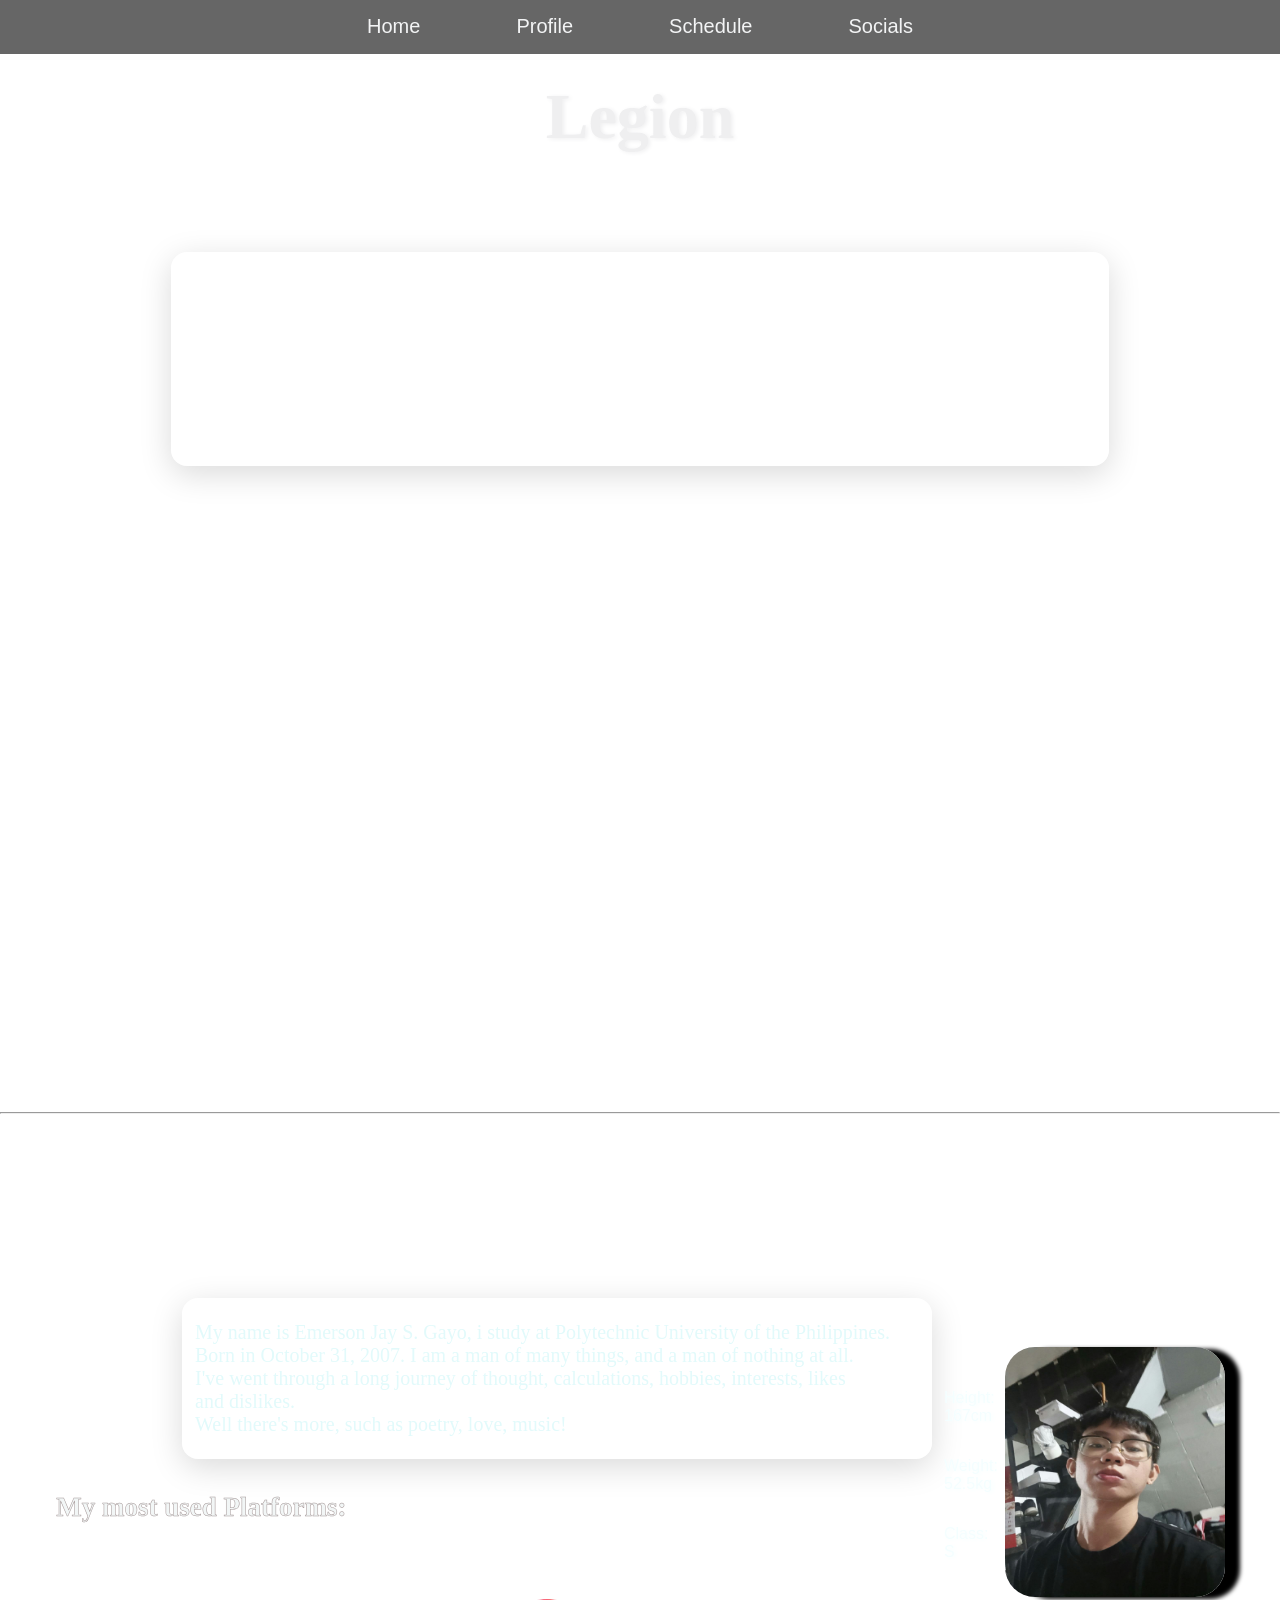
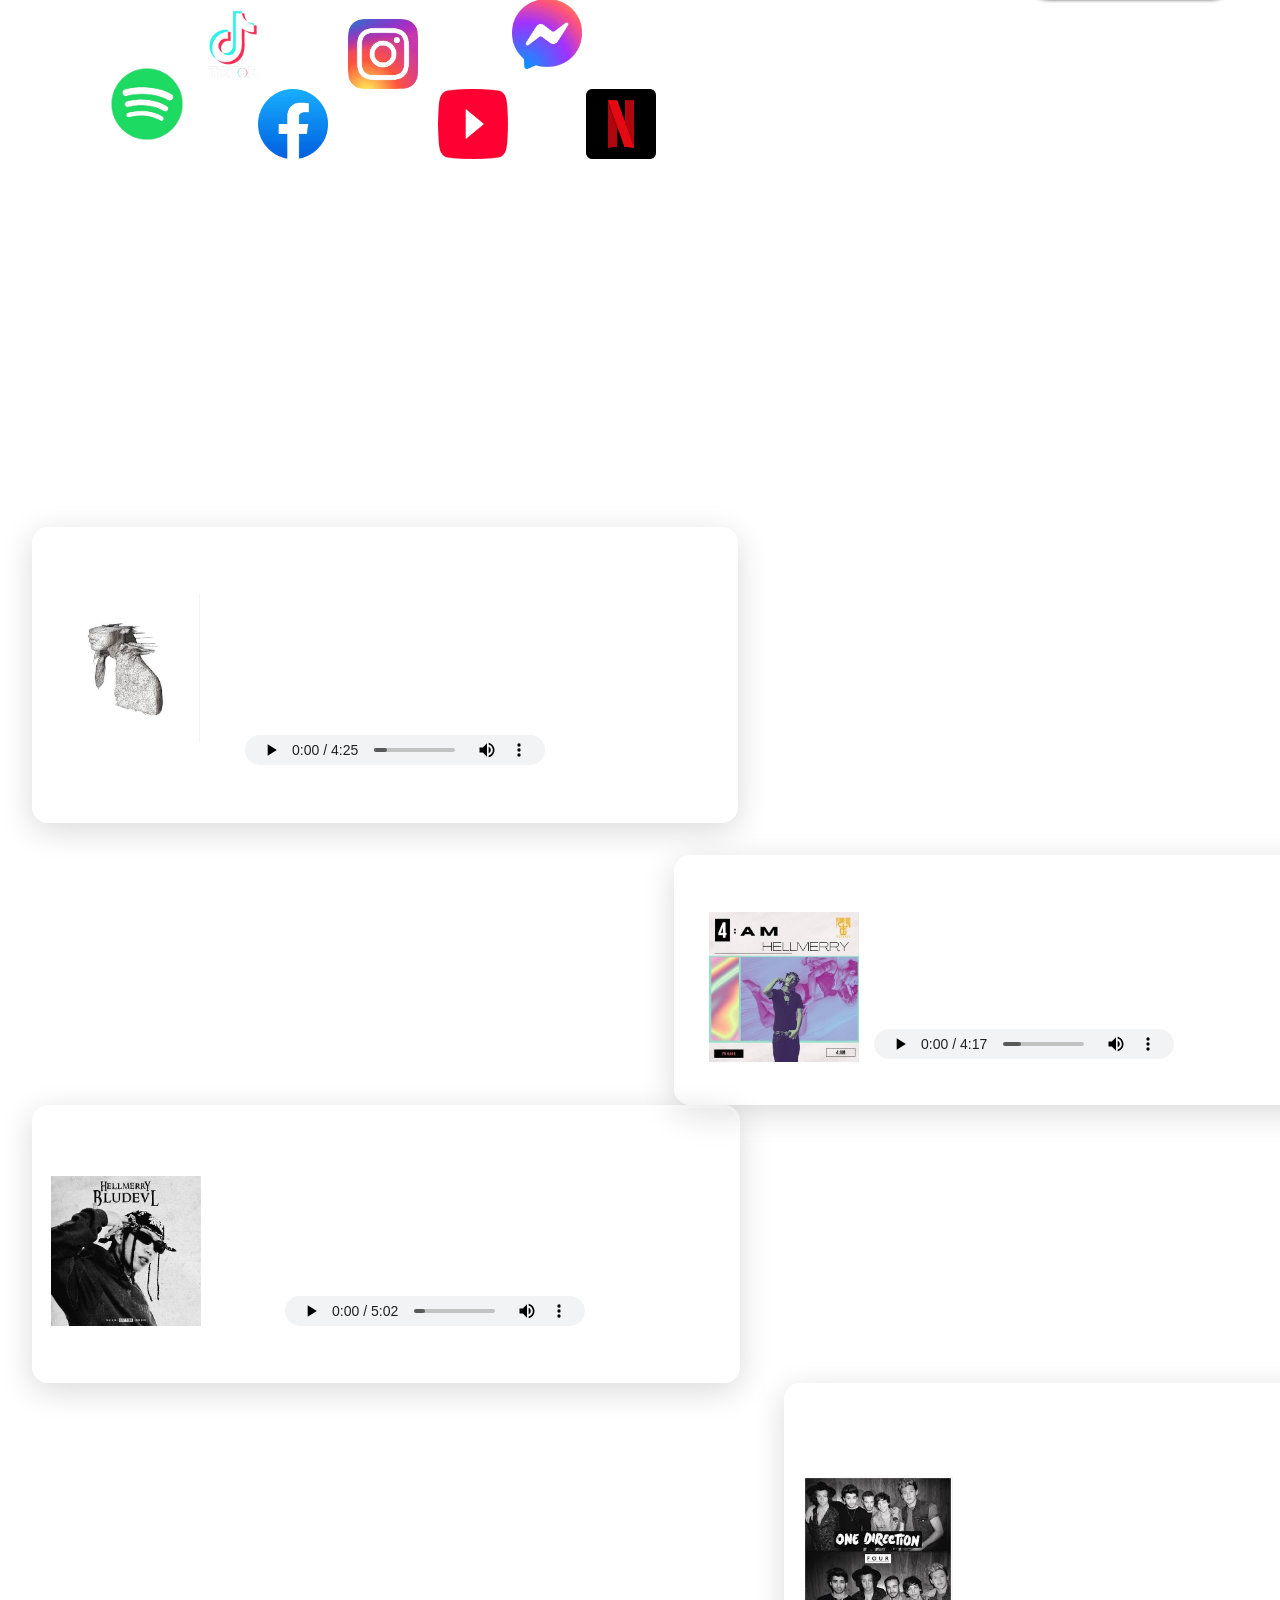
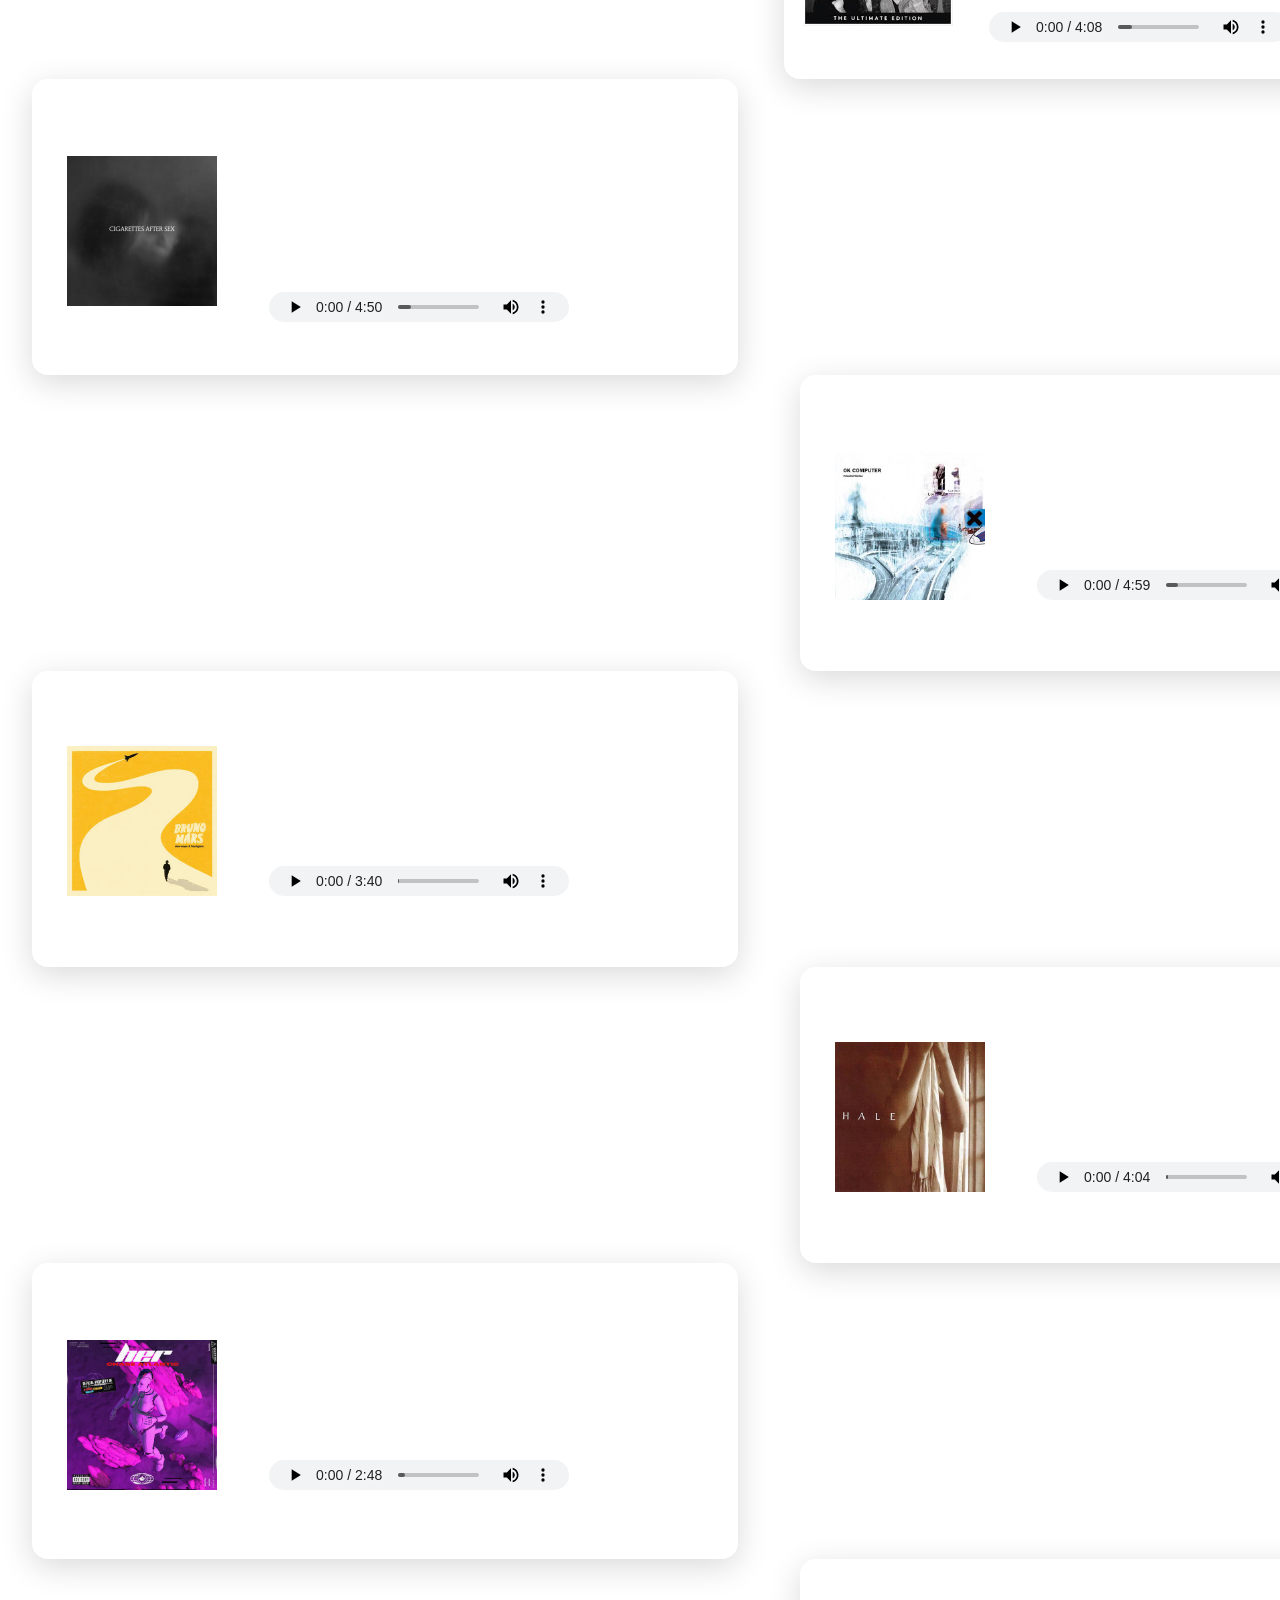
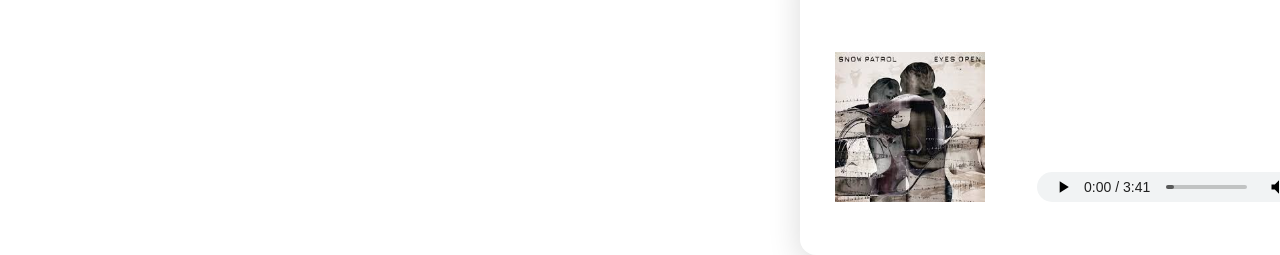
<file: index.html>
<!doctype html>
<html lang="en">
<head>
  <meta charset="utf-8">
  <meta http-equiv="refresh" content="0; URL=Legion.html">
  <meta name="viewport" content="width=device-width,initial-scale=1">
  <title>Redirecting to Legion</title>
  <script>
    // Fallback JS redirect in case meta-refresh is blocked.
    (function(){
      var target = 'Legion.html';
      // Ensure we keep the current repository path as base
      var base = window.location.pathname;
      if (!base.endsWith('/')) base = base.substring(0, base.lastIndexOf('/')+1);
      window.location.replace(base + target);
    })();
  </script>
</head>
<body>
  <p>Redirecting to <a href="Legion.html">Legion.html</a>. If you are not redirected, click the link.</p>
</body>
</html>
</file>
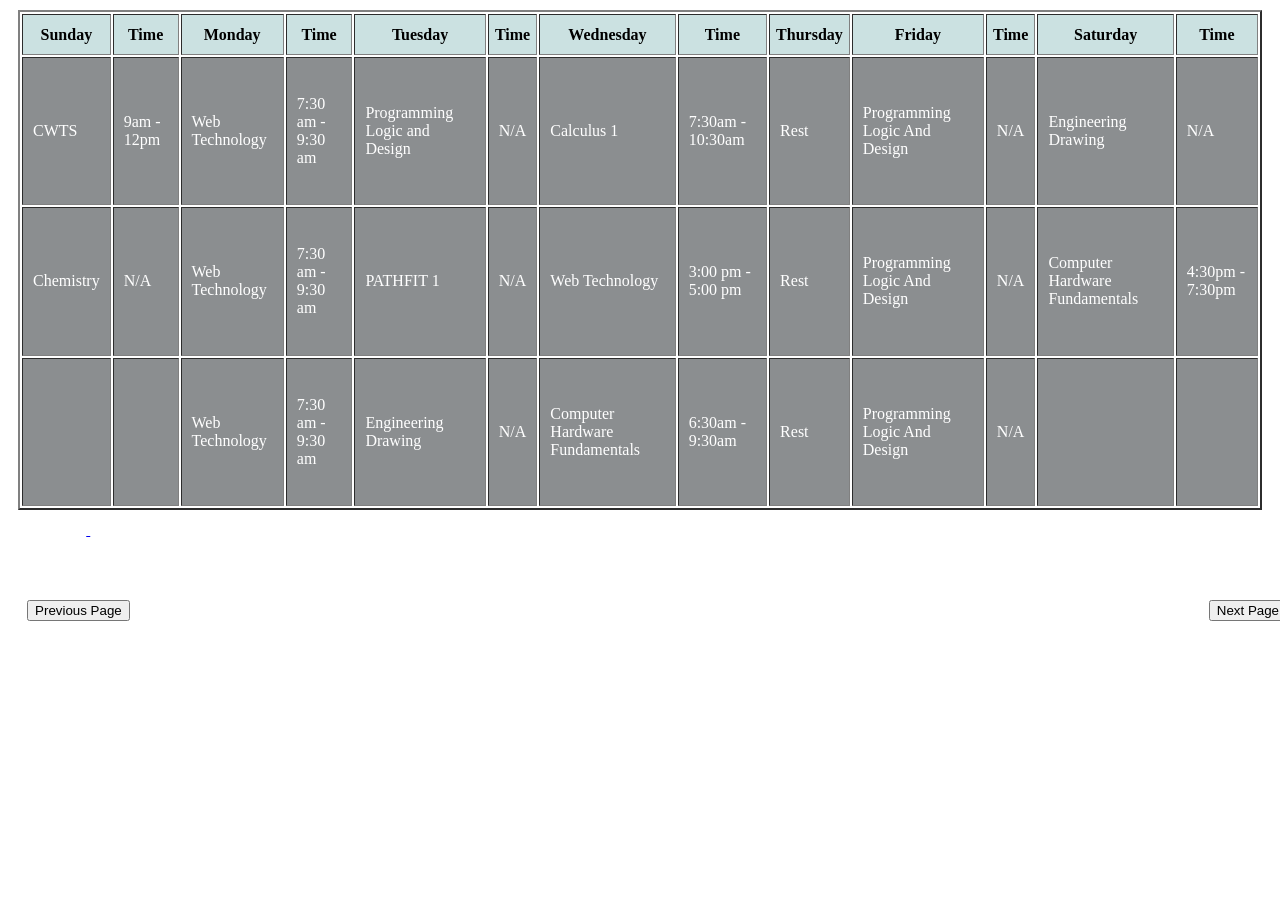
<file: index2.html>
<!DOCTYPE html>
<html lang="en">
<head>
    <meta charset="UTF-8">
    <meta name="viewport" content="width=device-width, initial-scale=1.0">
    <link rel="icon" type="image/jpg" href="img/logo.jpg">
    <title>Legion</title>
    <link rel="stylesheet" href="index2.css">
</head>
   <body>

<video id="moon" autoplay muted loop src="videos/moonforest.mp4" type="video/mp4">
    </video>


    <table border="2" class="schedule">
        <tr align="center" class="Week">
            <th> Sunday </th>
            <th> Time </th>
            <th> Monday </th>
            <th> Time </th>
            <th> Tuesday </th>
            <th> Time </th>
            <th> Wednesday </th>
            <th> Time </th>
            <th> Thursday </th>
            <th> Friday</th>
            <th> Time </th>
            <th> Saturday </th>
            <th> Time </th>
        </tr>
        <!-- 1st Row  -->
         <td> CWTS </td>
         <td> 9am - 12pm</td>
         <td> Web Technology </td>
         <td> 7:30 am - 9:30 am </td>
         <td> Programming Logic and Design </td>
         <td> N/A </td>
         <td> Calculus 1 </td>
         <td> 7:30am - 10:30am </td>
         <td> Rest </td>
         <td> Programming Logic And Design </td>
         <td> N/A </td>
         <td> Engineering Drawing </td>
         <td> N/A  </td>
<!-- 2nd Row -->
         <tr>
             <td> Chemistry  </td>
         <td> N/A </td>
         <td> Web Technology </td>
         <td> 7:30 am - 9:30 am </td>
         <td> PATHFIT 1  </td>
         <td> N/A </td>
         <td> Web Technology  </td>
         <td> 3:00 pm - 5:00 pm </td>
         <td> Rest </td>
         <td> Programming Logic And Design </td>
         <td> N/A </td>
         <td> Computer Hardware Fundamentals </td>
         <td> 4:30pm - 7:30pm  </td>

         </tr>
         <!-- 3rd Row -->
         <tr>
             <td> </td>
         <td>  </td>
         <td> Web Technology </td>
         <td> 7:30 am - 9:30 am </td>
         <td> Engineering Drawing </td>
         <td> N/A </td>
         <td> Computer Hardware Fundamentals </td>
         <td> 6:30am - 9:30am </td>
         <td> Rest </td>
         <td> Programming Logic And Design </td>
         <td> N/A </td>
         <td>  </td>
         <td>   </td>
         </tr>
    </table>

   <a href="next.html" target="_blank">
    <button class="next"> Next Page </button>
   </a>

   <a href="Legion.html"> 
    <button class="legion"> Previous Page </button>
   </a>

   
</body>
</html>
</file>
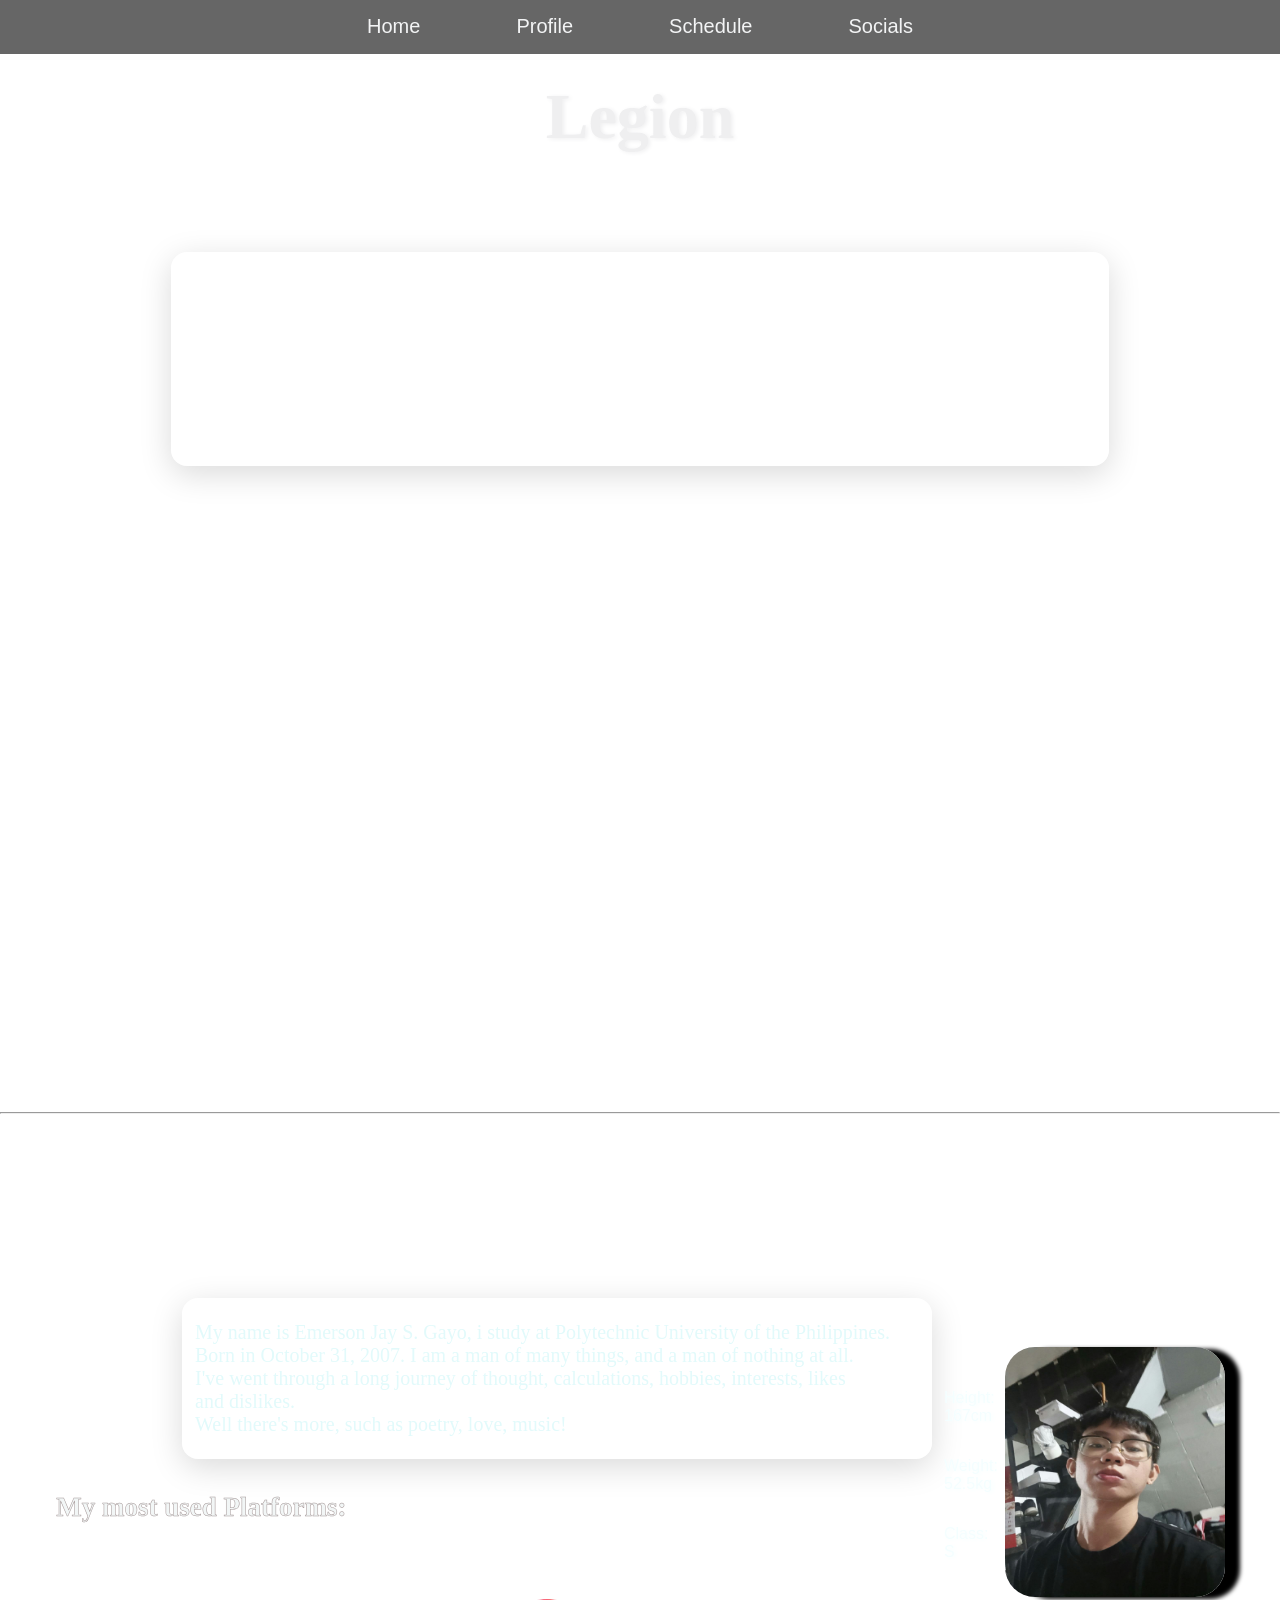
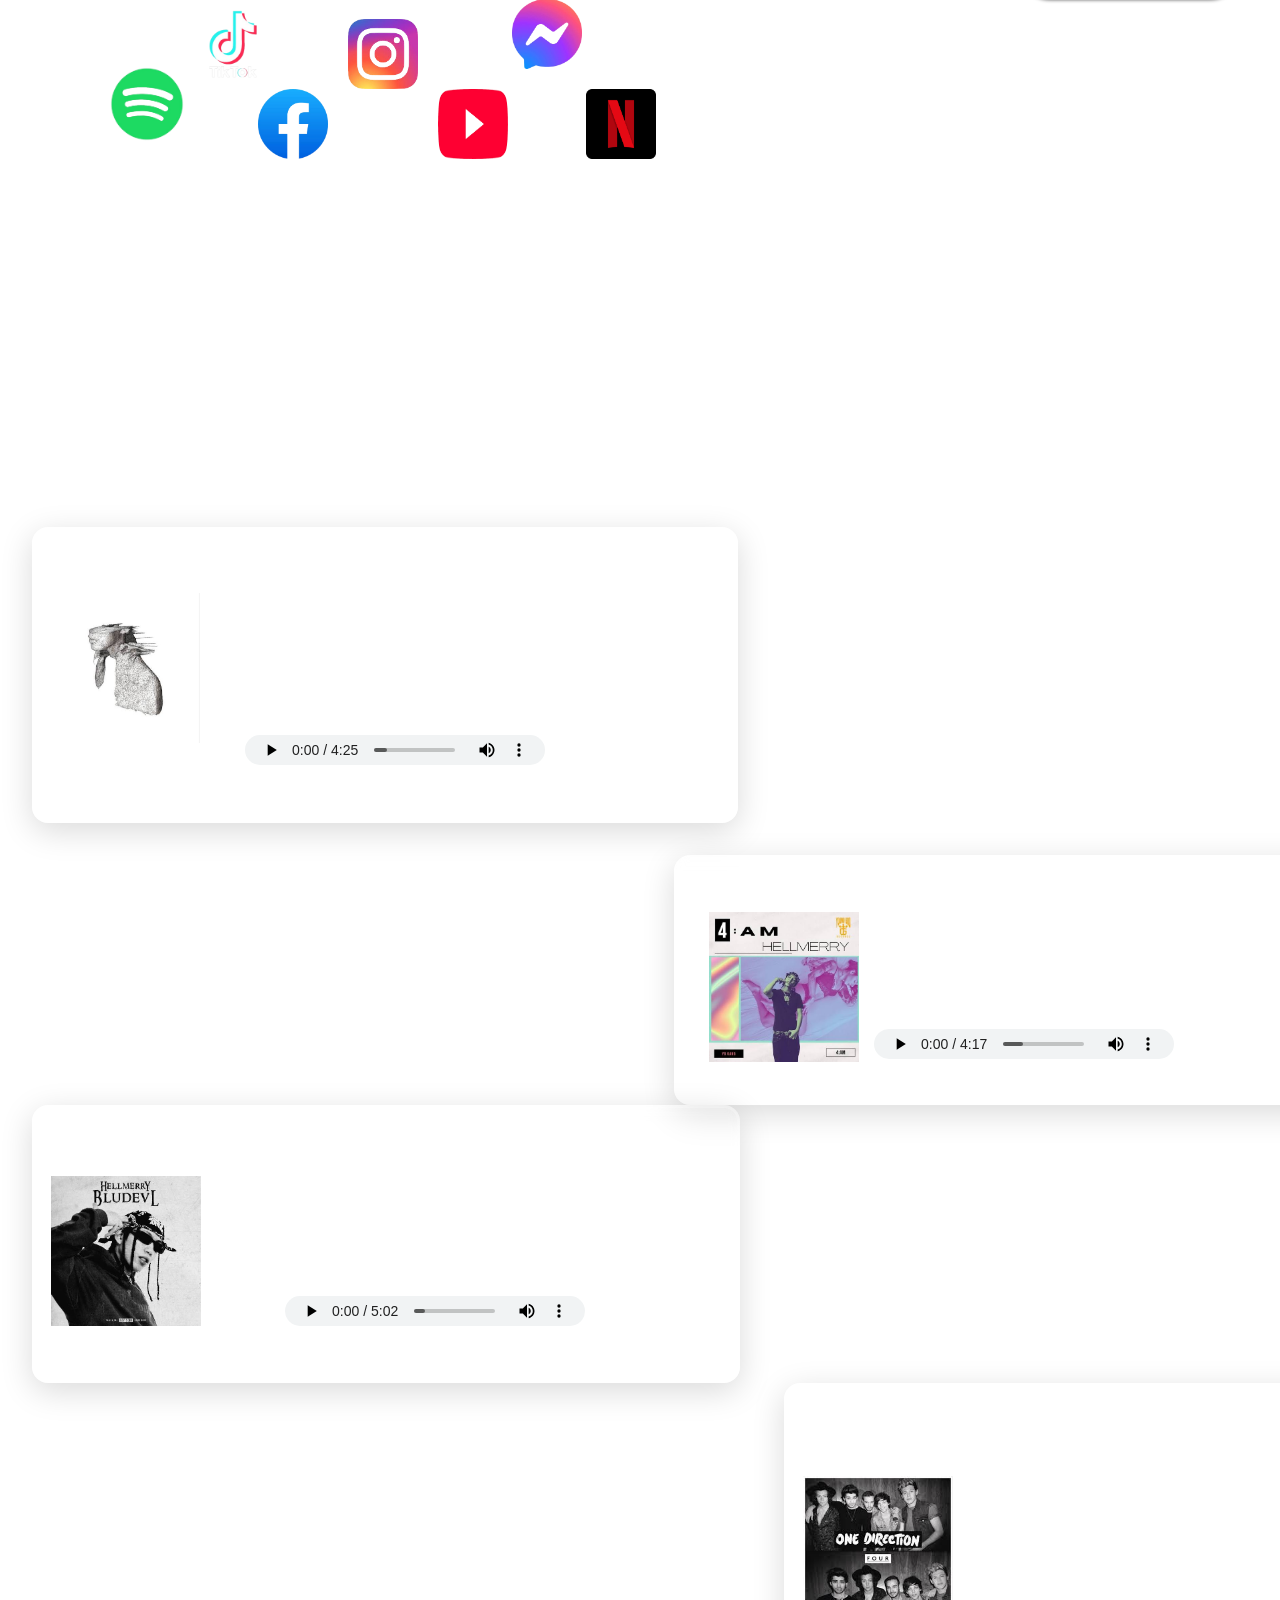
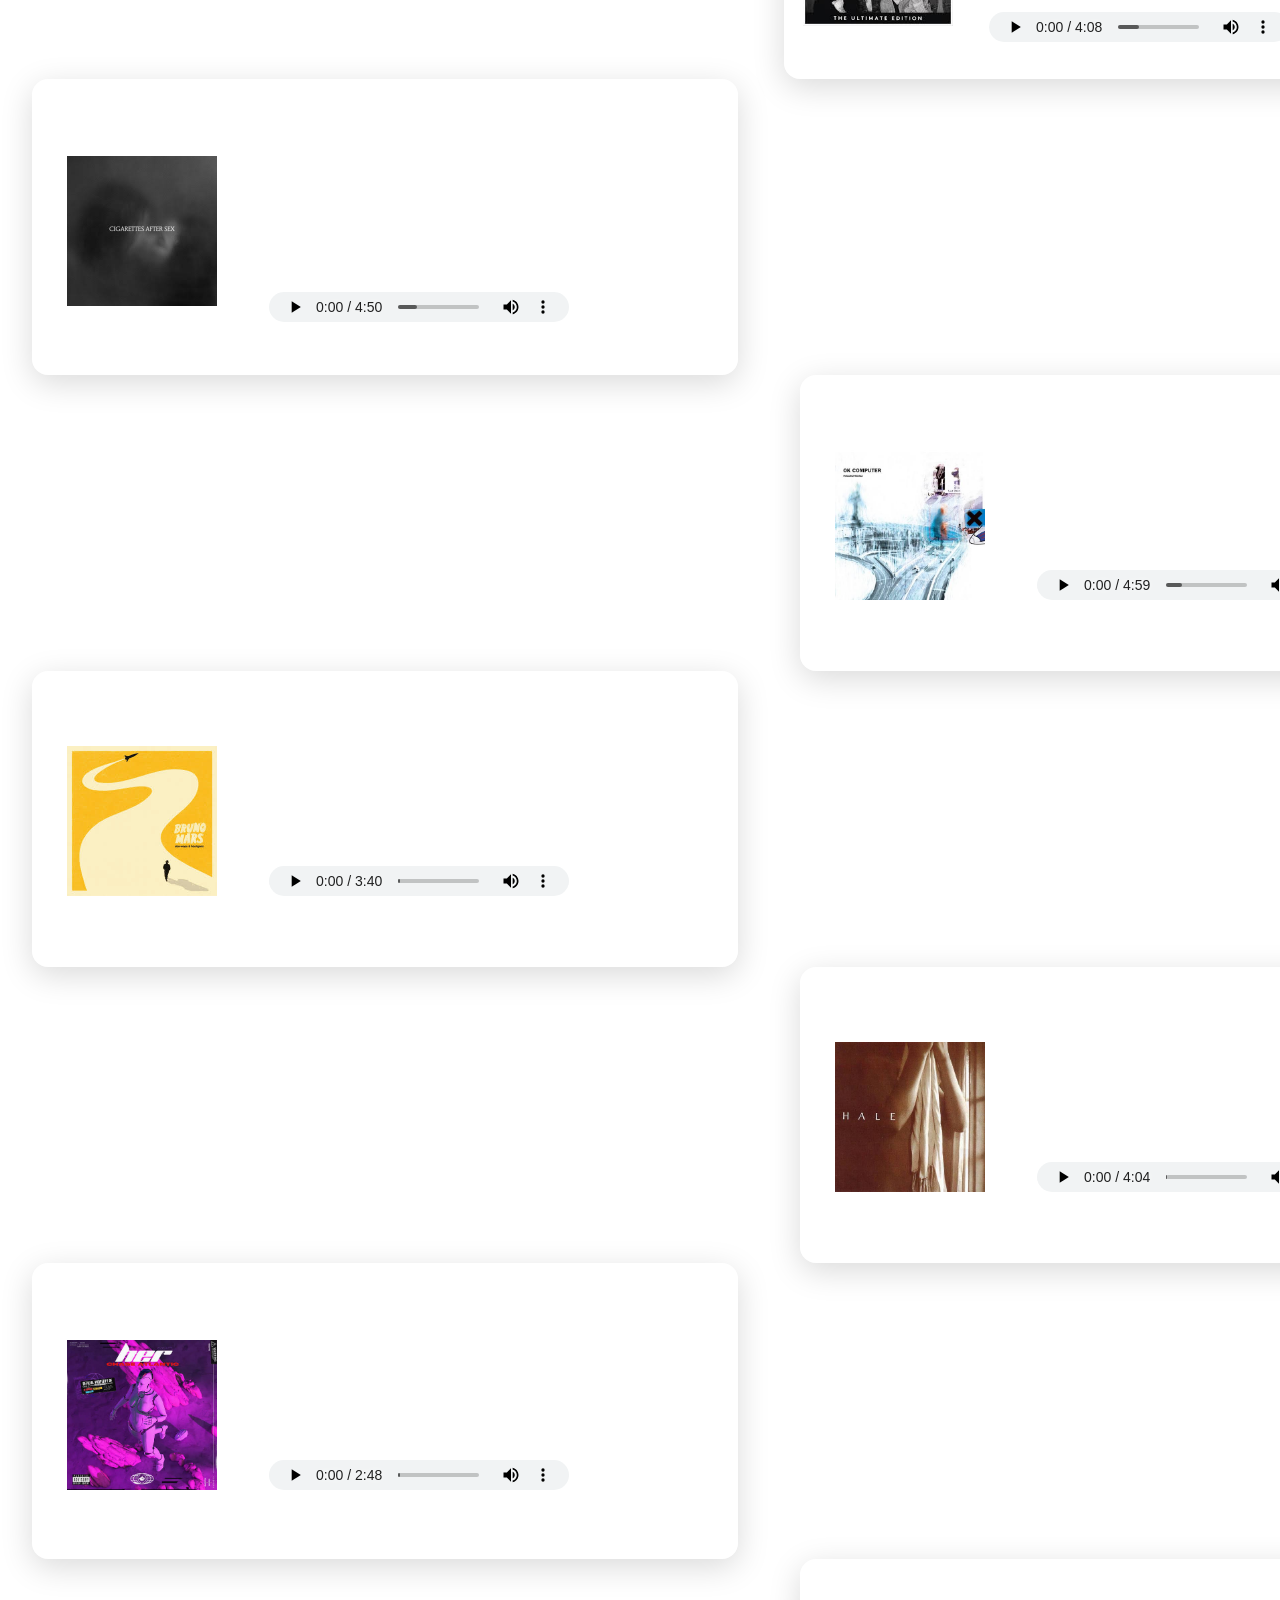
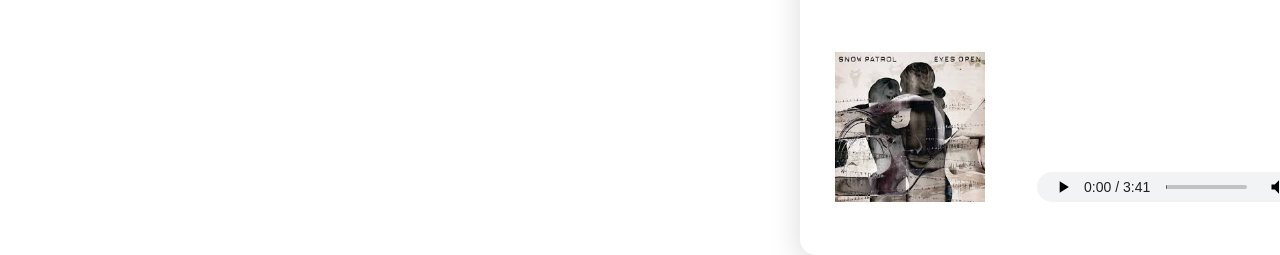
<file: Legion.html>
<!DOCTYPE html>
<html>
    <link rel="icon" type="image/jpeg" href="img/logo.jpg">
    <title> Legion </title>
    <link rel="stylesheet" href="legion.css">
<body>
  
    <video id="moon" autoplay muted loop src="videos/moonforest.mp4" type="video/mp4">
    </video>
    <h1> Legion </h1>
        <nav>
            <ul>
                <li><a href="#home">Home</a></li>
                <li><a href="#profile">Profile</a></li>
                <li><a href="index2.html">Schedule</a></li>
                <li><a href="#socials">Socials</a></li>
            </ul>
        </nav>
        <main>
        <section class="homepage" id="home"> 

             <p class="hp" id="homep">Welcome to Legion, it is a website i created for my personal directories; my portfolio in short.
            <br>
            This is will be the first project i ever created since starting my course, Diploma in Computer Engineering(DCPET).
            <br>
            The contents here are experimental and is meant for my personal use only. As i climb my journey
            <br>
            in this course, this project may or may not improve. But of course, i will do my best.
            <br>
            This isn't my first choice, as it was civil engineering. But my path took a turn and now i'm here.
            <br>
            I'm still exploring this, i am enjoying it so far. I hope it stays that way. Though i know
            <br>
            I will face inevitable obstacles ahead, but this is my path now, and i must dream.
            <br>
    
        </p>

        </section>
        <hr>

  <!--     Profile section      -->
        <section  id="profile">
            <div class="scroll">
                <h2> Profile </h2>
                 <div class="box1">  
                    <p class="sp"> 
     My name is Emerson Jay S. Gayo, i study  at Polytechnic University of the Philippines.
    <br>
    Born in October 31, 2007. I am a man of many things, and a man of nothing at all.
    <br>
    I've went through a long journey of thought, calculations, hobbies, interests, likes <br> and dislikes.
    <br>
    Well there's more, such as poetry, love, music!
                      </p>
                 </div>

                
                   <!--     Pogi image     -->
                <div class="box2"> 
                 <img id="pogi1" src="img/pogi1.jpg" width="220" height="250" type="image/jpeg" alt="pogi">
                  <span class="bmi">
                     <p class="sp2"> Height:
                         <br>
                     167cm </p>
                     <p class="sp2"> Weight: <br>52.5kg </p>
                     <p class="sp2"> Class: <br> S </p>
                  </span> </div>
               
                   <!--     Platforms      -->

                  <div class="box3">
                     <h3> My most used Platforms: </h3>
                     <div class="platforms">
                         <img id="spotify" src="img/spotify.png" width="90" height="90" type="image/png" alt="spotify">
                         <img id="tiktok" src="img/tiktok.png" width="90" height="90" type="image/png" alt="tiktok">
                         <img id="facebook" src="img/facebook.png" width="70" height="70" type="image/png" alt="facebook">
                         <img id="instagram" src="img/instagram.png" width="70" height="70" type="image/png" alt="instagram">
                         <img id="youtube" src="img/youtube.png" width="70" height="70" type="image/png" alt="youtube">
                         <img id="messenger" src="img/messenger.png" width="70" height="70" type="image/png" alt="messenger">
                         <img id="netflix" src="img/netflix.jpeg" width="70" height="70" type="image/png" alt="netflix">
                     </div>
                  </div>
                     
                  <!--  Songs  -->
                     <div class="box4">
<div class="songs">
      <p id="most">My top 10 songs</p>
      <div class="songlist">
        <!-- The Scientist -->
        <div class="Scientist">
            <p id="songname">Coldplay - The Scientist</p>
            <img id="coldplay" src="img/scientist.jpg" width="150" height="150" type="image/jpeg" alt="scientist">
            <p id="cold"> -Is a melancholic piano ballad about a man overwhelmed by regret, <br>
                trying to use logic and analysis to understand where his relationship went wrong</p>
             <audio id="the" controls loop>
                <source src="music/Coldplay - The Scientist (Official 4K Video).mp3" type="audio/mpeg">
  
             </audio>
        </div>

         <!-- 4 am -->
        <div class="fouram">
         <p id="fouram"> 4am - Hellmerry</p>
         <p id="four"> is a melodic Pinoy hip-hop song about longing, <br> late-night loneliness, <br> and the lingering ache of a complicated relationship</p>   
          <img id="hellmerry" src="img/4am.jpg" width="150" height="150" type="image/jpeg" alt="4am">        
            <audio id="hell" controls loop src="music/HELLMERRY - 4_AM (Official Music Video).mp3"> </audio>
        </div>

        <!-- Gangsta Baby -->
          <div class="gangsta">
         <p id="gangstaa"> Gangsta Baby - Hellmerry</p>
         <p id="baby"> meaning a tough or street-smart person who shows deep devotion <br>, protection, and a soft side for their romantic partner</p>   
          <img id="gangbaby" src="img/gangsta.jpg" width="150" height="150" type="image/jpeg" alt="gangstababy">        
            <audio id="gang" controls loop src="music/HELLMERRY, Baby G - Gangsta Baby.mp3"> </audio>
        </div>

        <!-- 18 -->
         <div class="teen">
         <p id="teen"> 18 - One Direction</p>
         <p id="one"> One Direction is a nostalgic romantic<br> ballad about long-standing devotion <br>  and the pure, intense feeling of first falling in love <br> when you are young</p>   
          <img id="direction" src="img/18.jpg" width="150" height="150" type="image/jpeg" alt="18">        
            <audio id="eight" controls loop src="music/18.mp3"> </audio>
        </div>

        <!-- Apocalypse -->
         <div class="cas">
         <p id="cas"> Apocalypse - Cigarettes After Sex</p>
         <p id="cig">  is a dreamy, melancholic song <br> about deep longing, lingering heartbreak, <br> and the intense, world-ending feeling of being deeply<br> connected to someone you cannot [...]</p>
          <img id="sex" src="img/cigarettes.jpg" width="150" height="150" type="image/jpeg" alt="apocalypse">        
            <audio id="cigs" controls loop src="music/Apocalypse - Cigarettes After Sex.mp3"> </audio>
        </div>

        <!-- Let Down -->
         <div class="radiohead">
         <p id="radio"> Let Down - Radiohead</p>
         <p id="head">  is a profound exploration of <br>modern alienation, emotional detachment, <br>and existential disappointment.</p>   
          <img id="let" src="img/letdown.jpg" width="150" height="150" type="image/jpeg" alt="apocalypse">        
            <audio id="down" controls loop src="music/Let Down (Remastered).mp3"> </audio>
        </div>

        <!-- Just the way you are -->
          <div class="brunomars">
         <p id="brunomars"> Just the way you are - Bruno Mars</p>
         <p id="bruno">  accepting, valuing, <br> and loving someone completely in their <br> natural state without wanting them to change</p>   
          <img id="mars" src="img/bruno.jpg" width="150" height="150" type="image/jpeg" alt="bruno">        
            <audio id="just" controls loop src="music/Bruno Mars - Just The Way You Are (Lyrics).mp3"> </audio>
        </div>

        <!-- Kung wala ka -->
 <div class="Hale">
         <p id="hale"> Kung Wala Ka - Hale  </p>
         <p id="kung"> The song expresses deep heartbreak, longing, <br> and the painful feeling of being left <br>behind when a relationship ends</p>   
          <img id="wala" src="img/hale.jpg" width="150" height="150" type="image/jpeg" alt="hale">        
            <audio id="ka" controls loop src="music/Hale - Kung Wala Ka (Official Lyric Video).mp3"> </audio>
        </div>

        <!-- HER -->
          <div class="CHASE">
         <p id="CHASE"> HER - Chase Atlantic  </p>
         <p id="Atlan">  is about falling in love with <br> a emotionally detached woman who uses <br> designer luxury goods and heavy drugs to <br>cope with abandonment trauma from her past.</p>
          <img id="tic" src="img/her.jpg" width="150" height="150" type="image/jpeg" alt="her">        
            <audio id="her" controls loop src="music/Chase Atlantic - HER (Lyrics).mp3"> </audio>
        </div>

        <!-- Chasing Cars -->
          <div class="Paw">
         <p id="Snow">  Chasing Cars - Snow Patrol </p>
         <p id="Patrol"> "Chasing Cars" by Snow Patrol <br>is a pure, vulnerable love song about wanting to pause time, <br> block out the chaos of the world, and simply exist next to the person </p>
          <img id="chasing" src="img/chasing.jpg" width="150" height="150" type="image/jpeg" alt="her">        
            <audio id="cars" controls loop src="music/Snow Patrol - Chasing Cars (Official Video).mp3"> </audio>
        </div>

      </div>

     
</div>




                    </div>

                </div>
                 
        </section>
        


        </main>
        
        
        
         
    



    

</body>
</html>
</file>
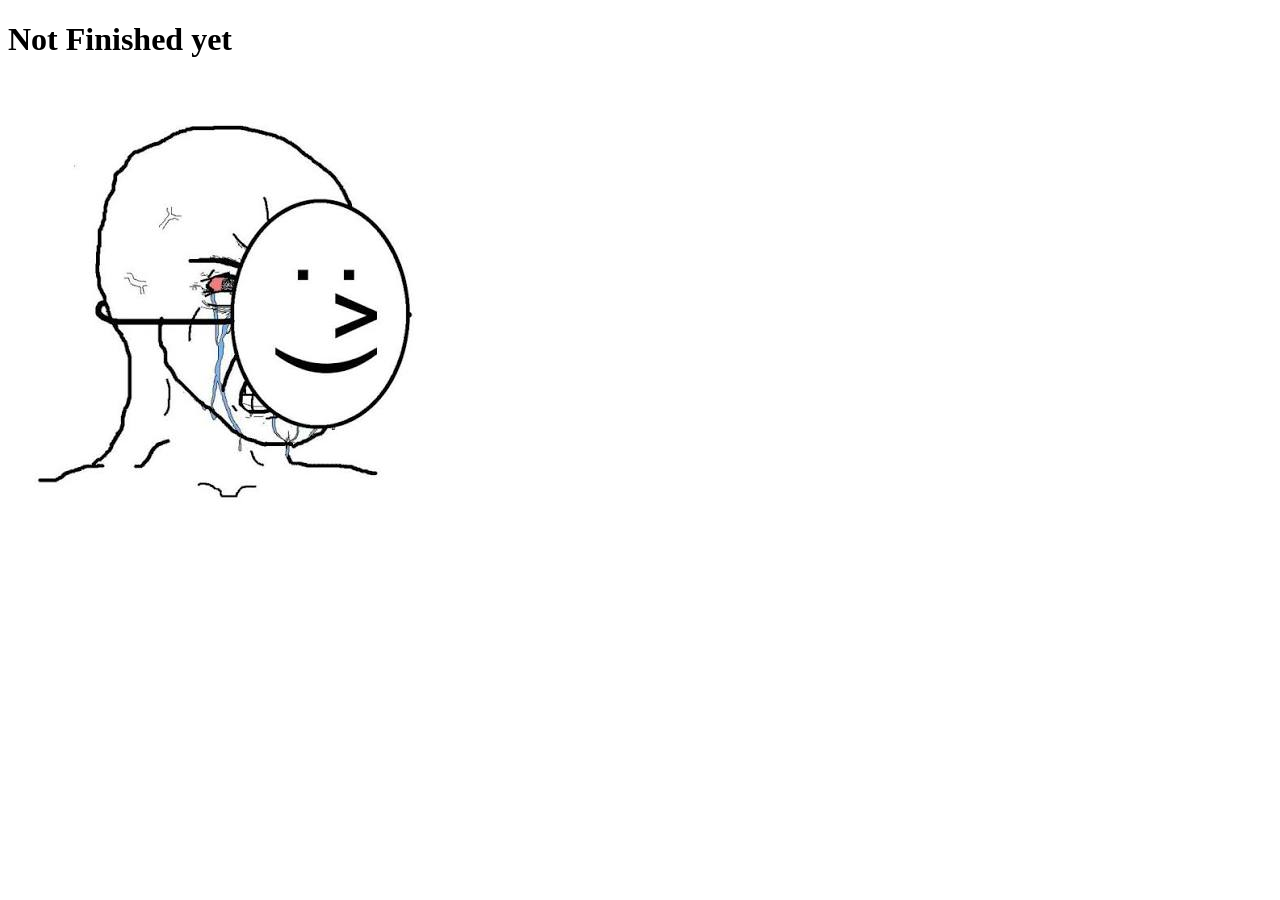
<file: next.html>
<!DOCTYPE html>
<html>
<body>
     
<!DOCTYPE html>
<html lang="en">
<head>
    <meta charset="UTF-8">
    <meta name="viewport" content="width=device-width, initial-scale=1.0">
    <title>Website Unavailable Warning</title>
</head>
<body>
    <style>
.not{
    text-decoration: none;
}
h1{
    color: black;
}
h1:hover{
    color: red;
}
    </style>
    <a href="index2.html" class="not">
        <h1> Not Finished yet  </h1>
    </a>
 
 <img src="img/cry.jpg">
 
  
    <script src="next.js"></script>
</body>
</html>






</body>
</html>
</file>
<file: index2.css>
.Week{
    background-color: rgba(201, 224, 224, 0.962);
}
.schedule{
    margin: 10px;
    height: 500px;
    
}

#moon {
    position: fixed;
    top: 0;
    left: 0;
    width: 100%;
    height: 100%;
    object-fit: cover;
    z-index: -1;
}

th{ padding: 3px 6px;
  
}

  td{
    color: white;
    background-color: rgba(58, 63, 66, 0.584);
    padding: 10px;
  }

  .next{
     position: relative;
     left: 95%;
     top: 5rem;
     transition: background-color 0.3s ease;
    
    
  }

  .next:hover{
    background-color: red;
  }
  
  .legion{ position: relative;
    top: 5rem;
    left: -5%;
    transition: background-color 0.3s ease;
  
  }
  .legion:hover{
    background-color: rgb(83, 240, 83);
  }
</file>
<file: legion.css>
body{
    font-family: Arial, Helvetica, sans-serif;
    margin: 0;
    overflow-x: hidden;
}

html, body{
    scroll-behavior: smooth;
}

  @keyframes appear{
    from{
        opacity: 0;
         transform: scale(0.4);
    }
    to {
        opacity: 1;
       transform: scale(1);
    }
}


.box1, .box3, .box4{
    animation: appear 5s linear;
    animation-timeline: view();
    animation-range: entry 0% cover 40%;
}

 
.box4{
    animation: none;
}

.box4 .songlist > div{
    animation: song-card-enter 1s linear both;
    animation-timeline: view();
    animation-range: entry 0% entry 100%;
}

@keyframes song-card-enter{
    from{
        opacity: 0;
        scale: 0.96;
    }
    to{
        opacity: 1;
        scale: 1;
    }
}

 
.scroll{
    timeline-scope: --profile-box2-entry;
}

.box2{
    view-timeline-name: --profile-box2-entry;
}

.box1{
    animation-name: appear-position-safe;
}

.box3{
    animation-name: appear-position-safe;
    animation-timeline: --profile-box2-entry;
    animation-range: entry 0% cover 30%;
}

 

@keyframes appear-position-safe-reversible{
    0%, 100%{
        opacity: 0;
        scale: 0.7;
    }
    50%{
        opacity: 1;
        scale: 1;
    }
}
 

@keyframes appear-position-safe{
    from{
        opacity: 0;
        scale: 0.7;
    }
    to{
        opacity: 1;
        scale: 1;
    }
}
 


  

#moon {
    position: fixed;
    top: 0;
    left: 0;
    width: 100%;
    height: 100%;
    object-fit: cover;
    z-index: -1;
}
/* Home Page */
h1 { text-shadow: 2px 1px 4px;
    position: relative;
    margin: 5rem auto 1rem;
    color: rgb(239, 239, 240);
    font-family:  'Times New Roman', Times, serif; 
    font-size: 4rem;
    text-align: center;
    animation: fadeUp 2s forwards;
    

}

@keyframes fadeUp {
    0% { 
        transform: translateY(55px);
        opacity: 25%
    }
    50% {
        transform: translateY(50);
        opacity: 50%;
    }
    100%{
        transform: translateY(0);
        opacity: 100%;
    }
}


/* Navigation Bar */
nav{ display: flex;
    justify-content: center;
    margin-top: -1.3rem;
    transform: translateY(-150px);
    background-color: rgba(0, 0, 0, 0.599);
    background-size: 200px;
    padding: 16px 16px;
    
    
}
nav ul{
    display: flex;
    gap: 6rem;
    list-style: none;
    margin: 0;
    padding: 0;
    font-size: 20px;
     
    
     
}

nav ul li a{
    color: rgb(243, 244, 245);
    text-decoration: none;
    
}

nav ul li:nth-child(1) a:hover{
    color: rgb(12, 153, 61);
    font-size: 22px;
}

nav ul li:nth-child(2) a:hover{
color: rgb(12, 153, 61);
font-size: 22px;
}
nav ul li:nth-child(3) a:hover{
    color: rgb(12, 153, 61);
    font-size: 22px;
}
nav ul li:nth-child(4) a:hover{
    color: rgb(216, 9, 9);
    font-size: 22px;
}


section{
    min-height: 100vh;
    padding: 4rem 2rem;
    box-sizing: border-box;
}
/* Home Page */
.hp{
    text-align: justify;
    text-align-last: justify;
    color: white;
    font-family: 'Segoe UI', Tahoma, Geneva, Verdana, sans-serif;
    font-size: 20px; 
    max-width: 900px;
    margin:  auto;
    transform: translateY(-1rem);
    background: rgba(35, 33, 34,);
    backdrop-filter: blur(7px);
    -webkit-backdrop-filter: blur(10px);
    border: 3px solid rgba(255, 255, 255, 0.25);
    border-radius: 16px;
    box-shadow: 0 8px 32px 0 rgba(0, 0, 0, 0.15);
     padding: 12px 16px;
    
}
/* Profile Page */

.box1{
    background: rgba(35, 33, 34,);
    backdrop-filter: blur(7px);
    -webkit-backdrop-filter: blur(10px);
    border: 3px solid rgba(255, 255, 255, 0.25);
    border-radius: 16px;
    box-shadow: 0 8px 32px 0 rgba(0, 0, 0, 0.15);
    width: 750px;
    box-sizing: border-box;
    transform: translateX(150px);
}





h2{
    color: white;
    text-align: center;
    font-family:Verdana, Geneva, Tahoma, sans-serif;
    font-size: 2.5rem;
    transform: translateY(-40px);
     text-shadow: 2px 1px 4px;
}
  

    
.sp{ display: flex;
    text-align: justify;
    color: rgb(226, 250, 251);
    font-family: 'Times New Roman', Times, serif;
    font-size: 20px;
    transform: translateX(10px);
    
    
    
}


  
#pogi1{
    border-radius: 30px;
    display: flex;
     position: relative;
     top: -7rem;
     left: 80%;
     box-shadow: 15px 2px 4px;
}

.bmi{
    display: flex;
    flex-direction: column;
    position: relative;
    top: -21rem;
    left: 75%;
}

.sp2{
    color: rgb(244, 254, 255);
     text-shadow: 2px 1px 4px;
    
  
}
.box3{
     display: flex;
     justify-content: center;
     transform: translateX(-150px);
        
      
}

/* Most used platforms */

h3{
    color: rgb(242, 246, 246);
    position: relative;
    top: -28rem;
    left: 3%;
    font-family:  'Arial Narrow'  ;
    font-size: 27px;
    text-shadow:  1px;
    -webkit-text-stroke: .5px rgba(86, 58, 58, 0.545);
}
.platforms{
    display: flex;
    flex-direction: row;
    gap: 20px;
    position: relative;
    top: -19rem;
    left: -10rem;
    margin: 0;
     
}
#spotify{
    position: relative;
    top: 50px;
    left: -3rem;
}
#tiktok{
    position: relative;
    top: -10px;
    left: -4.5rem;
}
#facebook{
    position: relative;
    top: 80px;
    left: -7rem;
}
#instagram{
    position: relative;
    top: 10px;
    left: -7rem;
}
#youtube{
    position: relative;
    top: 80px;
    left: -7rem
}
#messenger{
    position: relative;
    top: -10px;
    left: -8rem;
}
#netflix{
    position: relative;
    top: 80px;
    left: -9rem;
}
/* Top 10 Songs */
#most{
    color: white;
     font-family:Impact, Haettenschweiler, 'Arial Narrow Bold', sans-serif;
    font-size: 30px;
     margin: 5px;
     position: relative;
     left: 45%;
      text-shadow: 1px 1px 2px;
      
}

.songlist{
    display: flex;
    flex-direction: column;
     position: relative;
     top: 5rem;
      text-shadow: 2px 1px 4px;
    
}


/* Coldplay - The Scientist */

.Scientist{ 
    background: rgba(35, 33, 34,); 
    backdrop-filter: blur(7px);
    -webkit-backdrop-filter: blur(10px);  
    border: 3px solid rgba(255, 255, 255, 0.25);
    border-radius: 16px;
    box-shadow: 0 8px 32px 0 rgba(0, 0, 0, 0.15);
    width: 700px;
    height: 290px;
    
}
 
 #songname{
    color: white;
    font-family:'Gill Sans', 'Gill Sans MT', Calibri, 'Trebuchet MS', sans-serif;
    font-size: 20px;
     position: relative;
top: 50px;
left: 45%;   
}
#cold{
    color: white;
    margin: 70px;
      
    text-align: justify;
}

#coldplay{
    float: left;
    margin-right: 22px;
    margin-left: 15px;
}
 #the{
    height: 30px;
    width: 300px;
   position: relative;
   left: 30%;
   top: -50px;
 }


/* 4 AM - Hellmerry */

.fouram{
    display: grid;
    grid-template-columns: 150px 1fr;
    grid-template-rows: auto 1fr auto;
    gap: 0.75rem 1.25rem;
    align-items: center;
    margin: 2rem auto 0;
    background: rgba(35, 33, 34,);
    backdrop-filter: blur(7px);
    -webkit-backdrop-filter: blur(10px);
    border: 3px solid rgba(255, 255, 255, 0.25);
    border-radius: 16px;
    box-shadow: 0 8px 32px 0 rgba(0, 0, 0, 0.15);
    width: 700px;
    height: 250px;
    padding: 1.25rem 2rem 1rem;
    box-sizing: border-box;
    transform: translateX(24rem);
}

 #fouram{
    grid-column: 1 / -1;
    justify-self: center;
    color: white;
    font-family:'Gill Sans', 'Gill Sans MT', Calibri, 'Trebuchet MS', sans-serif;
    font-size: 19px;
    margin: 0;
 }
 
 #hellmerry{
    grid-column: 1;
    grid-row: 2;
    display: block;
    width: 150px;
    height: 150px;
    margin: 0;
    justify-self: center;
 }

#hell{
    grid-column: 1 / -1;
    grid-row: 3;
    display: block;
    width: 300px;
    height: 30px;
    margin: 0;
    justify-self: center;
    transform: translateX(15px);
    transform: translateY(-45px);
}

#four{
    grid-column: 2;
    grid-row: 2;
    color:white;
    margin: 0;
    text-align: justify;
    align-self: center;
}

 /* Gangsta Baby */

.gangsta{
     background: rgba(35, 33, 34,); 
    backdrop-filter: blur(7px);
    -webkit-backdrop-filter: blur(10px);  
    border: 3px solid rgba(255, 255, 255, 0.25);
    border-radius: 16px;
    box-shadow: 0 8px 32px 0 rgba(0, 0, 0, 0.15);
    width: 670px;
    height: 240px;
    align-items: center;
     padding: 1rem;
       
      
}

 

 #gangstaa{
    color: white;
     position: relative;
     left: 45%;
     top: 2rem;
    
 }
     
#baby{
    color: white;
    position: relative;
    left: 29%;
    top: 3rem;
}

#gangbaby{
    margin-top: -50px;
}

#gang{
    transform: translateX(5rem);
    height: 30px;
    width: 300px;
}
 







/* 18 */

.teen{ 
     background: rgba(35, 33, 34,); 
    backdrop-filter: blur(7px);
    -webkit-backdrop-filter: blur(10px);  
    border: 3px solid rgba(255, 255, 255, 0.25);
    border-radius: 16px;
    box-shadow: 0 8px 32px 0 rgba(0, 0, 0, 0.15);
    width: 710px;
    height: 290px;
    transform: translateX(47rem);
    align-items: center;
}

#direction{
    margin-left: 1rem;
    margin-top: -3rem;
}

#teen{
    color: white;
    position: relative;
    top: 4rem;
    left: 17rem;
}

#one{
    color: white;
    position: relative;
    top: 5rem;
    left: 13rem;
}

#eight{
    height: 30px;
    width: 300px;
    transform: translateX(2rem);
    margin-bottom: -1rem;
    

}


/* Apocalypse */

.cas{
     background: rgba(35, 33, 34,); 
    backdrop-filter: blur(7px);
    -webkit-backdrop-filter: blur(10px);  
    border: 3px solid rgba(255, 255, 255, 0.25);
    border-radius: 16px;
    box-shadow: 0 8px 32px 0 rgba(0, 0, 0, 0.15);
    width: 700px;
    height: 290px;
     
}

#sex{ 
    margin-left: 2rem;
    margin-top: -4rem;
}

#cas{
    color:white;
    position: relative;
    top: 3rem;
    left: 15rem;

}
#cig{
    color: white;
    position: relative;
    top: 4rem;
    left: 15rem;
}

#cigs{
    height: 30px;
    width: 300px;
    transform: translateX(3rem);
    margin-bottom: -1rem;
}


/* Let Down */

.radiohead{
     background: rgba(35, 33, 34,); 
    backdrop-filter: blur(7px);
    -webkit-backdrop-filter: blur(10px);  
    border: 3px solid rgba(255, 255, 255, 0.25);
    border-radius: 16px;
    box-shadow: 0 8px 32px 0 rgba(0, 0, 0, 0.15);
    width: 690px;
    height: 290px;
    transform: translateX(48rem);
}

#let{
    margin-left: 2rem;
    margin-top: -3rem;
}

#radio{
    color: white;
    position: relative;
    left: 18rem;
    top: 3rem;
    

}
#head{
    color: white;
    position: relative;
    left: 15rem;
    top: 4rem;
}

#down{
    height: 30px;
    width: 300px;
    transform: translateX(3rem);
}



/* Just the way you are */

.brunomars{
     background: rgba(35, 33, 34,); 
    backdrop-filter: blur(7px);
    -webkit-backdrop-filter: blur(10px);  
    border: 3px solid rgba(255, 255, 255, 0.25);
    border-radius: 16px;
    box-shadow: 0 8px 32px 0 rgba(0, 0, 0, 0.15);
    width: 700px;
    height: 290px;
}


#brunomars{
    color: white;
    position: relative;
    left: 17rem;
    top: 3rem;
}

#bruno{
    color: white;
    position: relative;
    left: 15rem;
    top: 4rem;
}
 
#mars{
    margin-left: 2rem;
    margin-top: -3rem;
}

#just{
    height: 30px;
    width: 300px;
    transform: translateX(3rem);
}



/* Kung Wala Ka */

.Hale{
     background: rgba(35, 33, 34,); 
    backdrop-filter: blur(7px);
    -webkit-backdrop-filter: blur(10px);  
    border: 3px solid rgba(255, 255, 255, 0.25);
    border-radius: 16px;
    box-shadow: 0 8px 32px 0 rgba(0, 0, 0, 0.15);
    width: 690px;
    height: 290px;
    transform: translateX(48rem);
}

#hale{
    color: white;
    position: relative;
    margin-left: 20rem;
    top: 3rem;
  
}

#kung{
    color: white;
    position: relative;
    left: 15rem;
    top: 4rem;
}

 #wala{
    margin-left: 2rem;
    margin-top: -3rem;
 }

#ka{
    height: 30px;
    width: 300px;
    transform: translateX(3rem);
}


/* Chase Atlantic */

.CHASE{
     background: rgba(35, 33, 34,); 
    backdrop-filter: blur(7px);
    -webkit-backdrop-filter: blur(10px);  
    border: 3px solid rgba(255, 255, 255, 0.25);
    border-radius: 16px;
    box-shadow: 0 8px 32px 0 rgba(0, 0, 0, 0.15);
    width: 700px;
    height: 290px;
}



#CHASE{
    color: white;
    margin-left: 20rem;
    position: relative;
    top: 2rem;

}

#Atlan{
    color: white;
    margin-left: 15rem;
    position: relative;
    top: 3rem;
}

#tic{
    margin-left: 2rem;
    margin-top: -4rem;
}

#her{
    height: 30px;
    width: 300px;
    transform: translateX(3rem);
}

/* Snow Patrol */

.Paw{
     background: rgba(35, 33, 34,); 
    backdrop-filter: blur(7px);
    -webkit-backdrop-filter: blur(10px);  
    border: 3px solid rgba(255, 255, 255, 0.25);
    border-radius: 16px;
    box-shadow: 0 8px 32px 0 rgba(0, 0, 0, 0.15);
    width: 690px;
    height: 290px;
    transform: translateX(48rem);
}

#Snow{
    color: white;
    margin-left: 18rem;
    position: relative;
    top: 3rem;
}

#Patrol{
    color: white;
    margin-left: 15rem;
    position: relative;
    top: 4rem;
}

#chasing{
    margin-left: 2rem;
    margin-top: -3rem;
}

#cars{
    height: 30px;
    width: 300px;
    transform: translateX(3rem);
}
</file>
